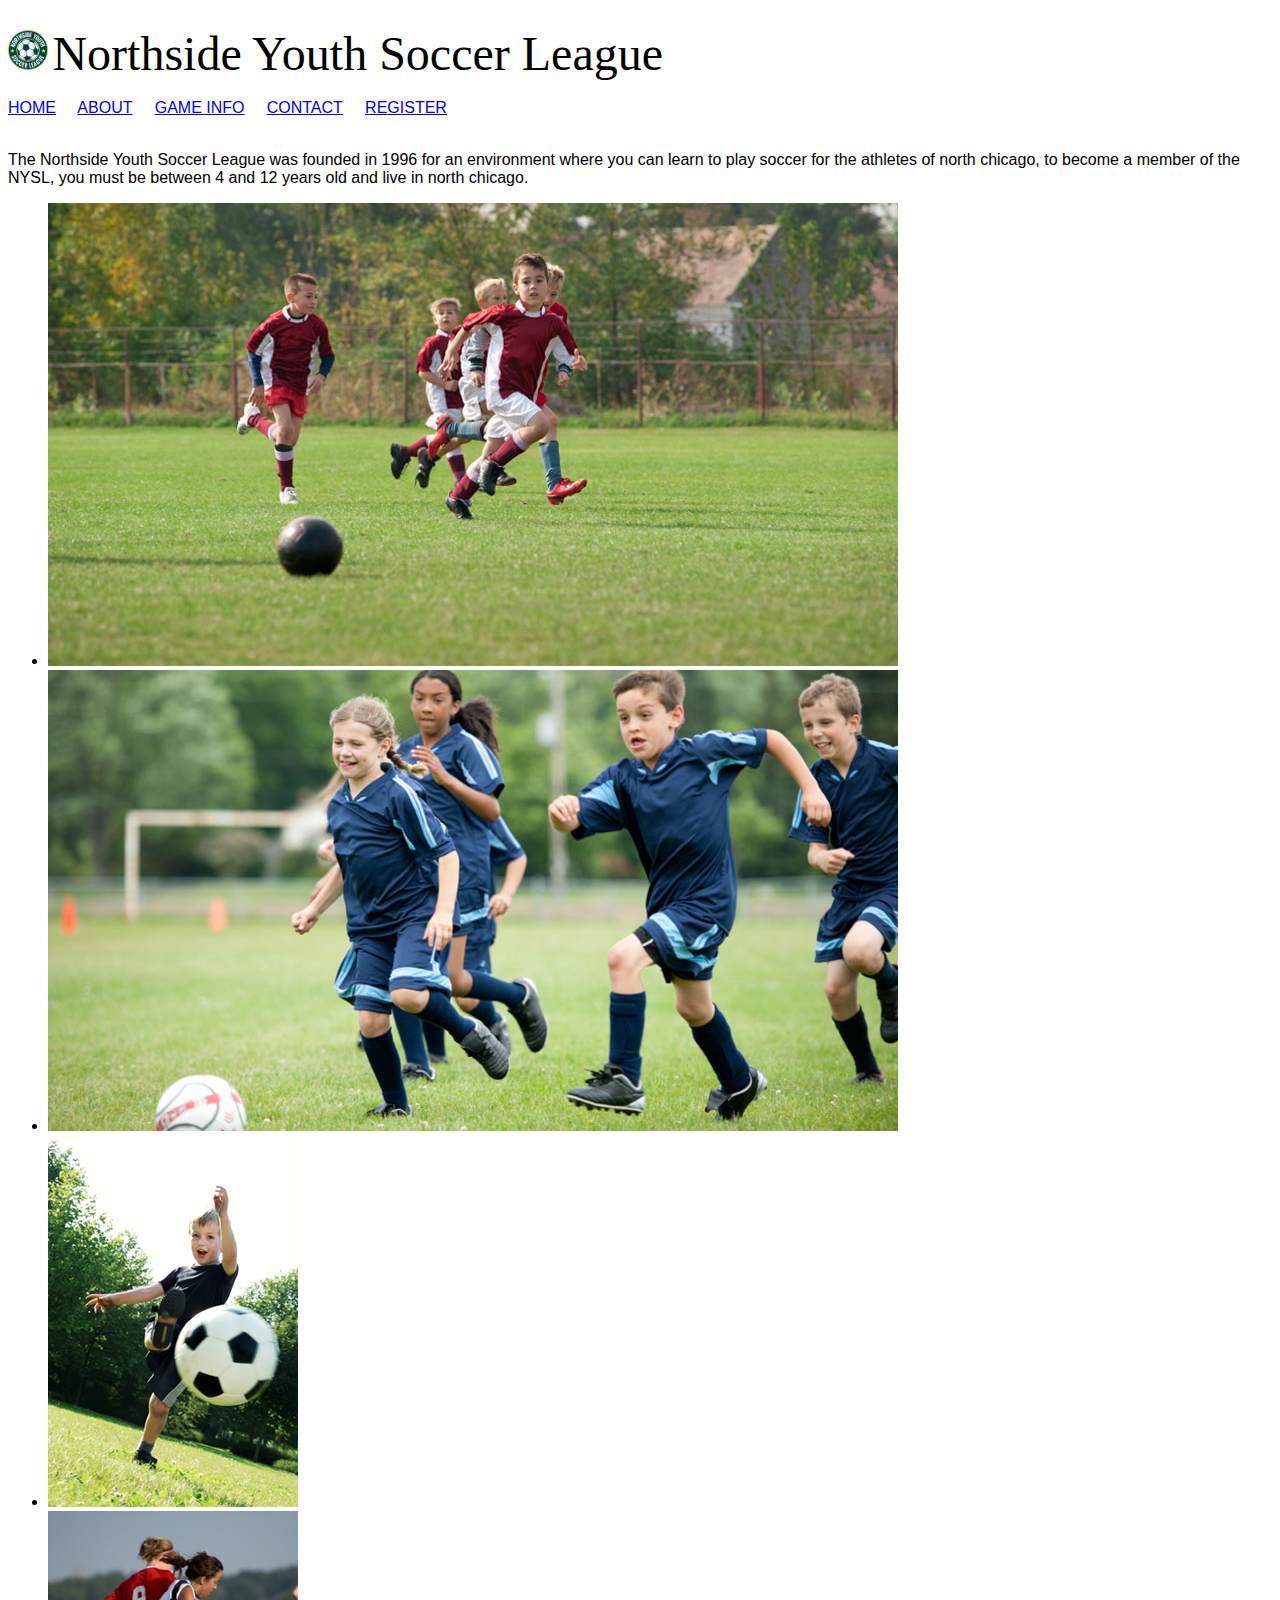
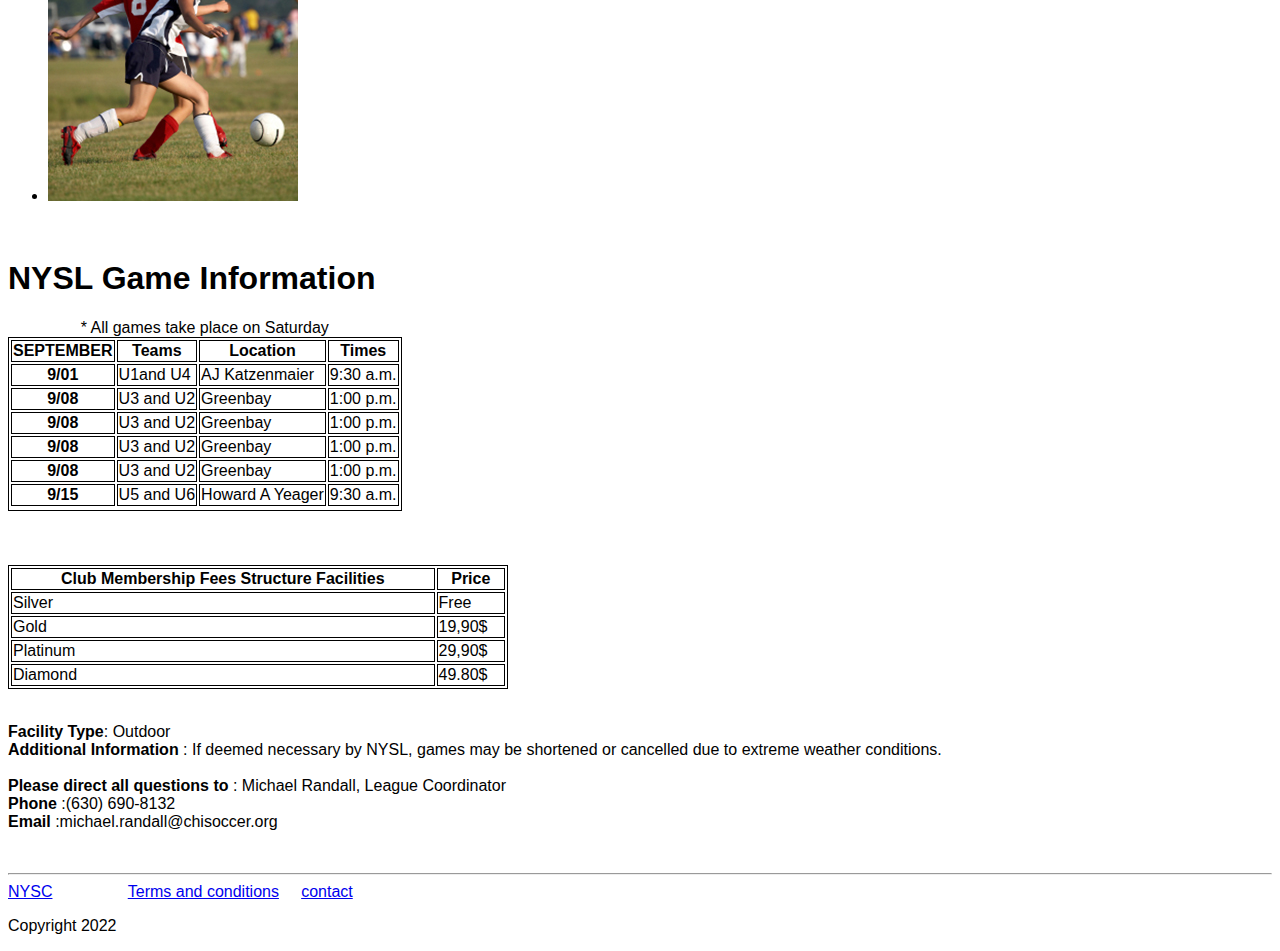
<file: index.html>
<!DOCTYPE html>
<html>
<head>
    <title>Tarea 4</title>
    <link rel="stylesheet" href="css/style.css">
</head>
<body>



    <br />

		<img src="img/nysl_logo.png" alt="nysl_logo.png" style="width: 40px;">
		<font face="Lato" size="7">Northside Youth Soccer League</font>

		<br><br>

		
			<a href="index.html">HOME</a>&nbsp;&nbsp;&nbsp;&nbsp;
			<a href="about.html">ABOUT</a>&nbsp;&nbsp;&nbsp;&nbsp;
      <a href="game-info.html">GAME INFO</a>&nbsp;&nbsp;&nbsp;&nbsp;
      <a href="contact.html">CONTACT</a>&nbsp;&nbsp;&nbsp;&nbsp;
      <a href="register.html">REGISTER</a>&nbsp;&nbsp;&nbsp;&nbsp;

    </font>
	</h1>

<br><br>
<p>The Northside Youth Soccer League was founded in 1996 for an environment where you can learn to play soccer for the athletes of north chicago, to become a member of the NYSL, you must be between 4 and 12 years old and live in north chicago.</p>
	
	<ul class="galeria">
		<li><a href="img/design1_image1.jpg"><img src="img/design1_image1.jpg"></a></li>
		<li><a href="img/design2_image1.jpg"><img src="img/design2_image1.jpg"></a></li>
		<li><a href="img/soccer_image1.jpg"><img src="img/soccer_image1.jpg"></a></li>
		<li><a href="img/soccer_image2.jpg"><img src="img/soccer_image2.jpg"></a></li>
	</ul>

	
	
	
	

  
 <!-- ta es tabla simple -->

<br

<h>
<h1>NYSL Game Information</h1>
 <table summary="Northside Youth Soccer League">
  
     <caption>* All games take place on Saturday</caption>
     <thead>
       <tr>
         <th scope="col">SEPTEMBER</th>
         <th scope="col">Teams</th>
         <th scope="col">Location</th>
         <th scope="col">Times</th>
       </tr>
     </thead>
     <tbody>
       <tr>
         <th scope="row">9/01</th>
         <td>U1and U4</td>
         <td>AJ Katzenmaier</td>
         <td>9:30 a.m.</td>
       </tr>
       <tr>
         <th scope="row">9/08</th>
         <td>U3 and U2</td>
         <td>Greenbay</td>
         <td>1:00 p.m.</td>
       </tr>

       <tr>
        <th scope="row">9/08</th>
        <td>U3 and U2</td>
        <td>Greenbay</td>
        <td>1:00 p.m.</td>
      </tr>

       
       <tr>
        <th scope="row">9/08</th>
        <td>U3 and U2</td>
        <td>Greenbay</td>
        <td>1:00 p.m.</td>
      </tr>

      <tr>
        <th scope="row">9/08</th>
        <td>U3 and U2</td>
        <td>Greenbay</td>
        <td>1:00 p.m.</td>
      </tr>


       <tr>
         <th scope="row">9/15</th>
         <td>U5 and U6</td>
         <td>Howard A Yeager</td>
         <td>9:30 a.m.</td>
       </tr>
       <tfoot></tfoot>
     </tbody>
     <tfoot>
       <tr>
       </tr>
     </tfoot>
   </table>

<br>
<br>
<br>

    <table style="width: 500px;">
        <thead>
            <tr>
                <th>Club Membership Fees Structure Facilities</th>
                <th>Price</th>
            </tr>
        </thead>
        <tbody>
            <tr>
                <td>Silver</td>
                <td>Free</td>
            </tr>
            <tr>
                <td>Gold</td>
                <td>19,90$</td>
            </tr>
            <tr>
                <td>Platinum</td>
                <td>29,90$</td>
            </tr>
        </tbody>
        <tfoot>
            <td>Diamond</td>
            <td>49.80$</td>
        </tfoot>
    </table>
   
    <br>

   <p>
    <strong>Facility Type</strong>: Outdoor
    <br>
    <strong>Additional Information</strong> : If deemed necessary by NYSL, games may be shortened or cancelled due to extreme weather conditions.
    <br>
    <br>
    <strong>Please direct all questions to</strong> : Michael Randall, League Coordinator
    <br>
    <strong>Phone</strong> :(630) 690-8132
    <br>
    <strong>Email</strong> :michael.randall@chisoccer.org
   </p>

    <br>
   


   
    <hr>

    
 <!-- foot -->
 <footer>
    <a href="index.html">NYSC</a> &nbsp;&nbsp;&nbsp;&nbsp;&nbsp;&nbsp;&nbsp;&nbsp;&nbsp;&nbsp;&nbsp;&nbsp;&nbsp;&nbsp;&nbsp;
    <a href="terms-of-service.html">Terms and conditions</a>&nbsp;&nbsp;&nbsp;&nbsp;
    <a href="contact.html">contact</a>
    <p>Copyright 2022</p>
</footer>


</body>
</html>
</file>
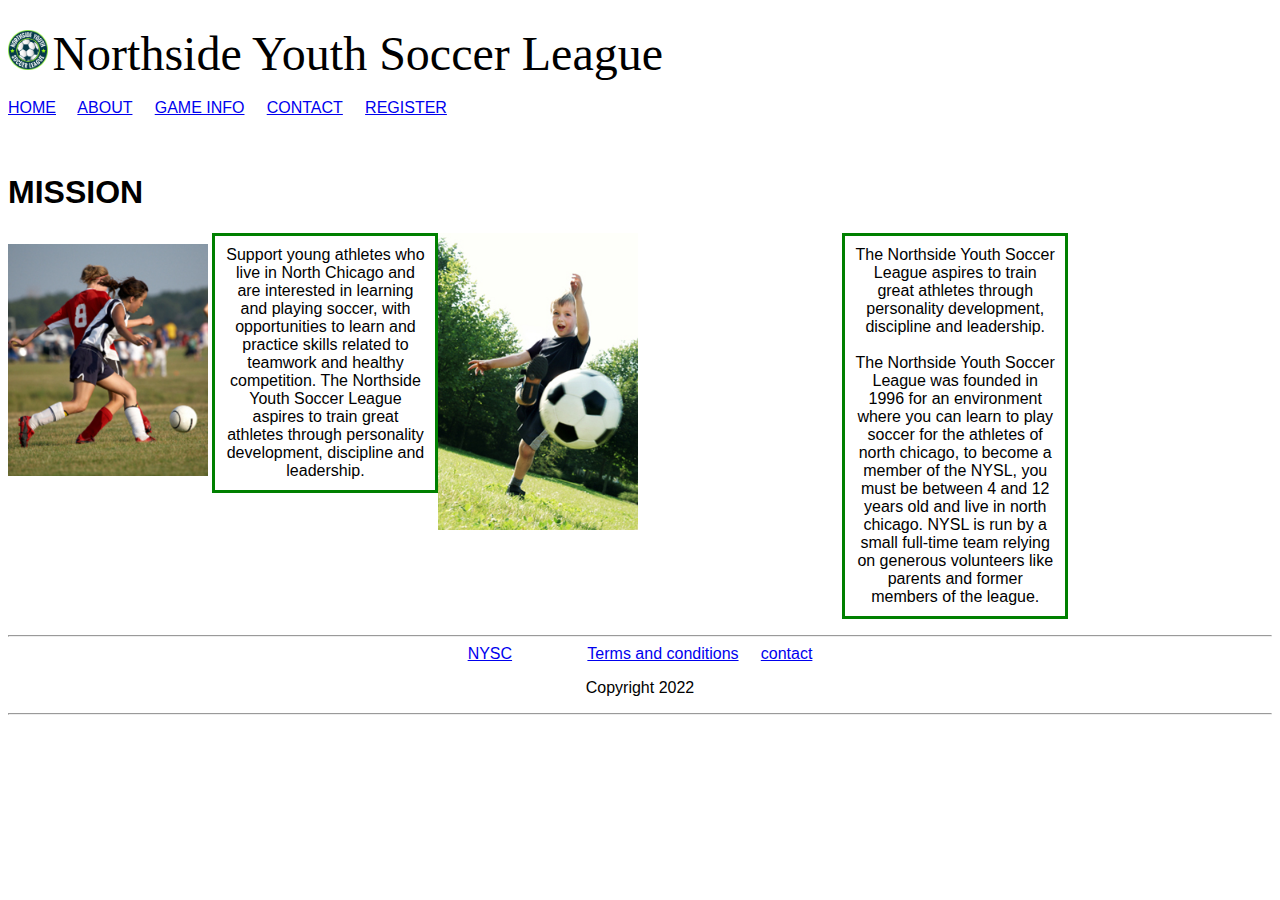
<file: about.html>
<!DOCTYPE html>
<html lang="en">
<head>
	<meta charset="utf-8">
	<title>
		Tarea 4
	</title>

    <title>Tarea 3</title>
    <link rel="stylesheet" href="css/style.css">
	
</head>
	<br />
	<img src="img/nysl_logo.png" alt="nysl_logo.png" style="width: 40px;">
	<font face="Lato" size="7">Northside Youth Soccer League</font>

		<br><br>

		<a href="index.html">HOME</a>&nbsp;&nbsp;&nbsp;&nbsp;
		<a href="about.html">ABOUT</a>&nbsp;&nbsp;&nbsp;&nbsp;
 	 	<a href="game-info.html">GAME INFO</a>&nbsp;&nbsp;&nbsp;&nbsp;
	 	 <a href="contact.html">CONTACT</a>&nbsp;&nbsp;&nbsp;&nbsp;
 		 <a href="register.html">REGISTER</a>&nbsp;&nbsp;&nbsp;&nbsp;
	</font>
	</h1>
	</h3>
	<br /><br /><br />
	<H1>MISSION</H1>												</div>
	<div class="container">
		<div class="left"><img src="img/soccer_image2.jpg" alt="" width="200px;"> 

		<div class="center">Support young athletes who live in North Chicago and are interested in learning and playing soccer,
			with opportunities to learn and practice skills related to teamwork and healthy competition.
			The Northside Youth Soccer League aspires to train great athletes through personality development,
			discipline and leadership.</div>

		<div class="right"></div>

		<div class="clear"></div>
	  </div>

	  <div class="container">
		<div class="left"><img src="img/soccer_image1.jpg" alt="" width="200px;"> 
		</div>

		<div class="center">The Northside Youth Soccer League aspires to train great athletes through personality development,
			discipline and leadership.
		<br>
		<br>
		The Northside Youth Soccer League was founded in 1996
		for an environment where you can learn to play soccer
		for the athletes of north chicago, to become a member of the NYSL,
		you must be between 4 and 12 years old and live in north chicago.
		NYSL is run by a small full-time team relying on generous volunteers
		like parents and former members of the league.
		</div>

		<div class="right"></div>

		<div class="clear"></div>
	  </div>
	
	<P>			
	</P>
	
	<div>




	
     <!-- foot -->
	 <footer>
		<hr>
		<a href="index.html">NYSC</a> &nbsp;&nbsp;&nbsp;&nbsp;&nbsp;&nbsp;&nbsp;&nbsp;&nbsp;&nbsp;&nbsp;&nbsp;&nbsp;&nbsp;&nbsp;
		<a href="terms-of-service.html">Terms and conditions</a>&nbsp;&nbsp;&nbsp;&nbsp;
		<a href="contact.html">contact</a>
		<p>Copyright 2022</p>
		<hr>
	</footer>
	

</body>
</html>
</file>
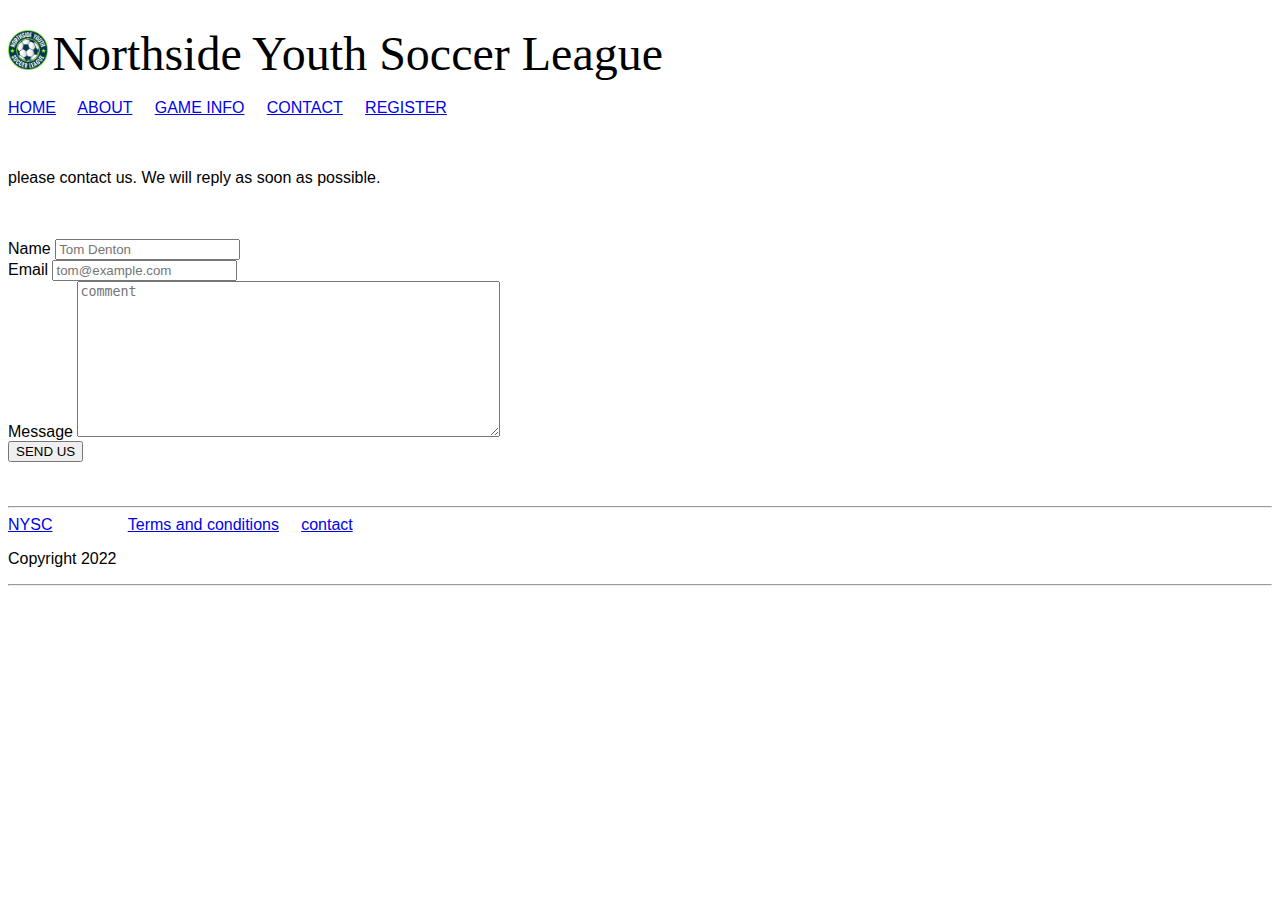
<file: contact.html>
<!DOCTYPE html>
<html lang="en">
<head>
	<meta charset="utf-8">

    <title>Tarea 4</title>
    <link rel="stylesheet" href="css/style.css">


</head>
	<br />
		<img src="img/nysl_logo.png" alt="nysl_logo.png" style="width: 40px;">
		<font face="Lato" size="7">Northside Youth Soccer League</font>

		<br><br>

		<a href="index.html">HOME</a>&nbsp;&nbsp;&nbsp;&nbsp;
		<a href="about.html">ABOUT</a>&nbsp;&nbsp;&nbsp;&nbsp;
  <a href="game-info.html">GAME INFO</a>&nbsp;&nbsp;&nbsp;&nbsp;
  <a href="contact.html">CONTACT</a>&nbsp;&nbsp;&nbsp;&nbsp;
  <a href="register.html">REGISTER</a>&nbsp;&nbsp;&nbsp;&nbsp;
		</font>
	</h1>
		<br /><br /><br />
		
		<p>

		please contact us. We will reply as soon as possible.

	</p>
	
	</h3>
	<br /><br />
	</h1>

	</h3>
	
    <form action="/form" method="POST">
        <label for="nombre">Name</label>
        <input value="" type="text" id="name" name="" placeholder="Tom Denton" />
        <br>
        <label for="apellido">Email</label>
        <input value="" type="text" id="apelli" name="apellido" placeholder="tom@example.com" />
        <br>
        <label for="comentario">Message</label>
        <textarea cols="50" rows="10" id="comentario" placeholder="comment" name=""></textarea>
        <br>
        <button type="submit">SEND US</button>
    </form>

		<br><br>
	


     <!-- foot -->
	 <footer>
		<hr>
		<a href="index.html">NYSC</a> &nbsp;&nbsp;&nbsp;&nbsp;&nbsp;&nbsp;&nbsp;&nbsp;&nbsp;&nbsp;&nbsp;&nbsp;&nbsp;&nbsp;&nbsp;
		<a href="terms-of-service.html">Terms and conditions</a>&nbsp;&nbsp;&nbsp;&nbsp;
		<a href="contact.html">contact</a>
		<p>Copyright 2022</p>
		<hr>
	</footer>
	

</body>
</html>
</file>
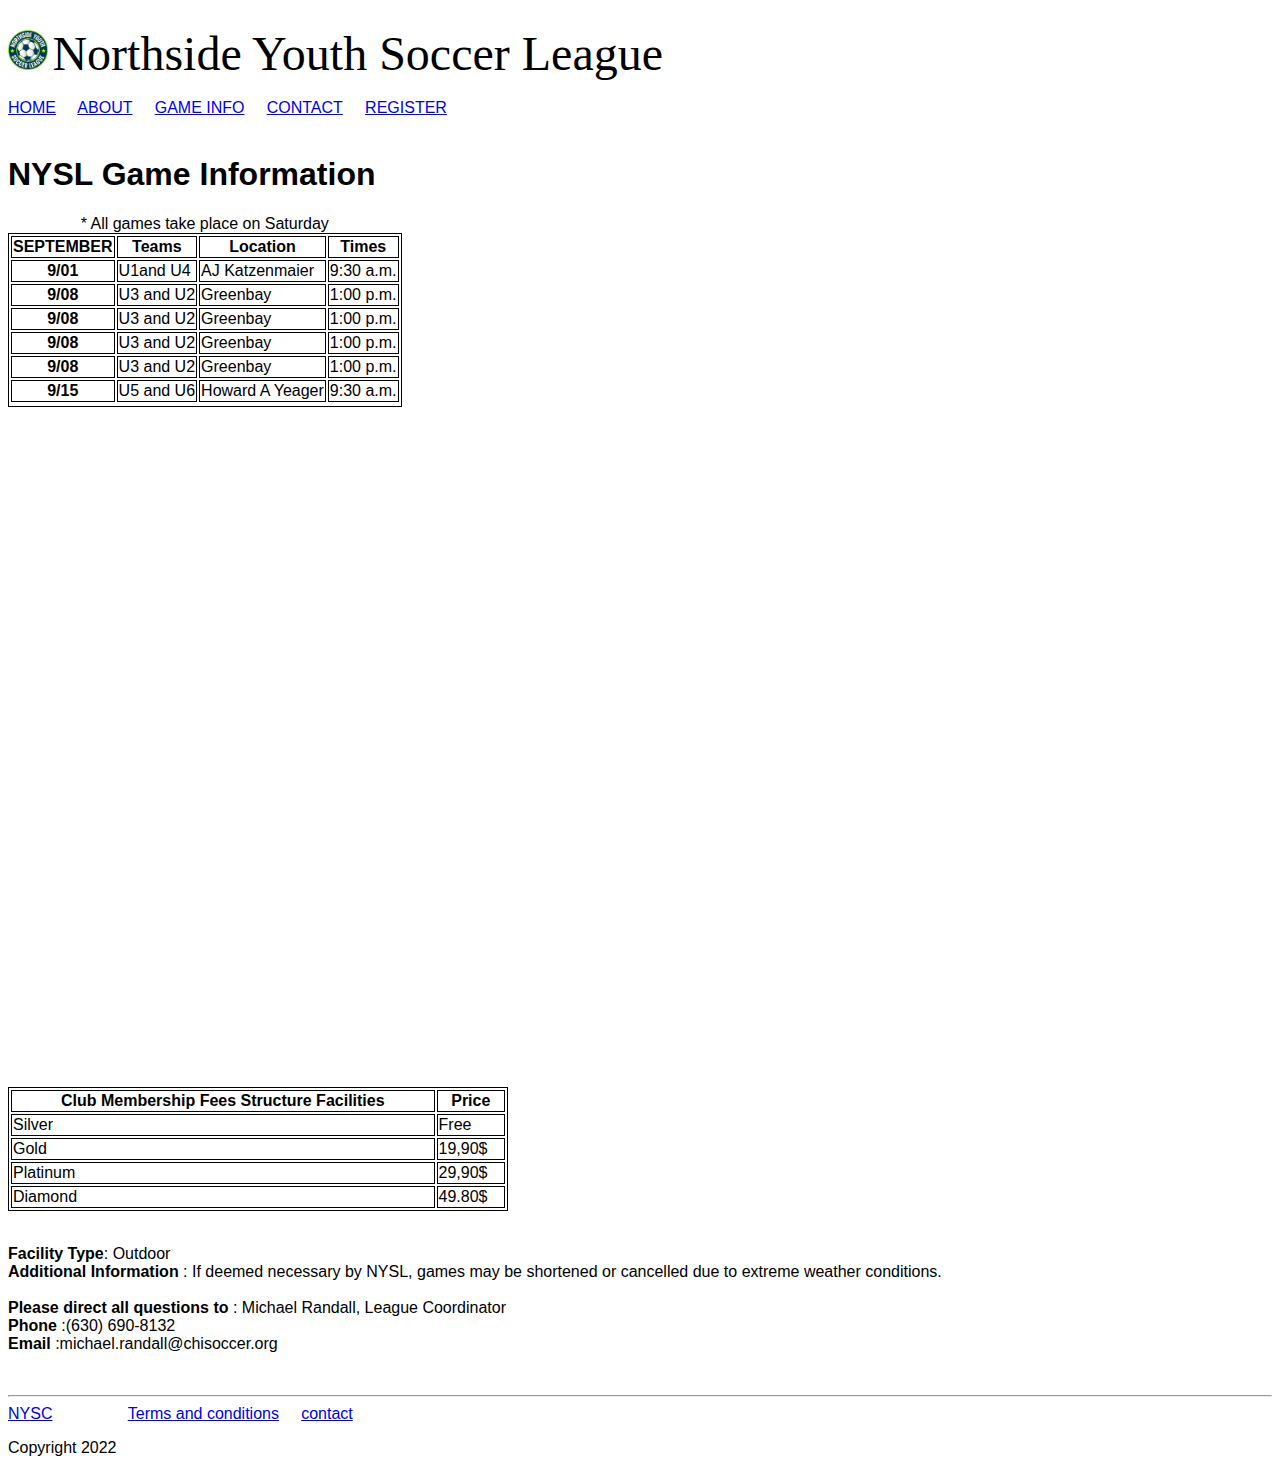
<file: game-info.html>
<!DOCTYPE html>
<html>
<head>
    <title>Tarea 4</title>
    <link rel="stylesheet" href="css/style.css">
</head>
<body>



    <br />

		<img src="img/nysl_logo.png" alt="nysl_logo.png" style="width: 40px;">
		<font face="Lato" size="7">Northside Youth Soccer League</font>

		<br><br>

		
    <a href="index.html">HOME</a>&nbsp;&nbsp;&nbsp;&nbsp;
    <a href="about.html">ABOUT</a>&nbsp;&nbsp;&nbsp;&nbsp;
    <a href="game-info.html">GAME INFO</a>&nbsp;&nbsp;&nbsp;&nbsp;
    <a href="contact.html">CONTACT</a>&nbsp;&nbsp;&nbsp;&nbsp;
    <a href="register.html">REGISTER</a>&nbsp;&nbsp;&nbsp;&nbsp;
  </font>
	</h1>


  <div>
      

  </div>

  
 <!-- ta es tabla simple -->

<br

<h>
<h1>NYSL Game Information</h1>
 <table summary="Northside Youth Soccer League">
  
     <caption>* All games take place on Saturday</caption>
     <thead>
       <tr>
         <th scope="col">SEPTEMBER</th>
         <th scope="col">Teams</th>
         <th scope="col">Location</th>
         <th scope="col">Times</th>
       </tr>
     </thead>
     <tbody>
       <tr>
         <th scope="row">9/01</th>
         <td>U1and U4</td>
         <td>AJ Katzenmaier</td>
         <td>9:30 a.m.</td>
       </tr>
       <tr>
         <th scope="row">9/08</th>
         <td>U3 and U2</td>
         <td>Greenbay</td>
         <td>1:00 p.m.</td>
       </tr>

       <tr>
        <th scope="row">9/08</th>
        <td>U3 and U2</td>
        <td>Greenbay</td>
        <td>1:00 p.m.</td>
      </tr>

       
       <tr>
        <th scope="row">9/08</th>
        <td>U3 and U2</td>
        <td>Greenbay</td>
        <td>1:00 p.m.</td>
      </tr>

      <tr>
        <th scope="row">9/08</th>
        <td>U3 and U2</td>
        <td>Greenbay</td>
        <td>1:00 p.m.</td>
      </tr>


       <tr>
         <th scope="row">9/15</th>
         <td>U5 and U6</td>
         <td>Howard A Yeager</td>
         <td>9:30 a.m.</td>
       </tr>
       <tfoot></tfoot>
     </tbody>
     <tfoot>
       <tr>
       </tr>
     </tfoot>
   </table>

<br>


<iframe src="https://www.google.com/maps/embed?pb=!1m18!1m12!1m3!1d1716.3625603919613!2d-87.86385567659002!3d42.32602404133847!2m3!1f0!2f0!3f0!3m2!1i1024!2i768!4f13.1!3m3!1m2!1s0x880f932fbc6ba7cd%3A0xcf2bbe275c6da815!2sAJ%20Katzenmaier%20Academy!5e0!3m2!1ses-419!2scl!4v1641868883578!5m2!1ses-419!2scl" width="400" height="300" style="border:0;" allowfullscreen="" loading="lazy"></iframe>

<br><br>

<iframe src="https://www.google.com/maps/embed?pb=!1m18!1m12!1m3!1d11801.080246623285!2d-87.86263583022462!3d42.31543830000001!2m3!1f0!2f0!3f0!3m2!1i1024!2i768!4f13.1!3m3!1m2!1s0x880feccac26b07c5%3A0x8b51fa5d6efe771a!2sHoward%20A.%20Yeager%20School%20(PREK-K)!5e0!3m2!1ses-419!2scl!4v1641869018269!5m2!1ses-419!2scl" width="400" height="300" style="border:0;" allowfullscreen="" loading="lazy"></iframe>

<br><br>
<br>

    <table style="width: 500px;">
        <thead>
            <tr>
                <th>Club Membership Fees Structure Facilities</th>
                <th>Price</th>
            </tr>
        </thead>
        <tbody>
            <tr>
                <td>Silver</td>
                <td>Free</td>
            </tr>
            <tr>
                <td>Gold</td>
                <td>19,90$</td>
            </tr>
            <tr>
                <td>Platinum</td>
                <td>29,90$</td>
            </tr>
        </tbody>
        <tfoot>
            <td>Diamond</td>
            <td>49.80$</td>
        </tfoot>
    </table>
   
    <br>

   <p>
    <strong>Facility Type</strong>: Outdoor
    <br>
    <strong>Additional Information</strong> : If deemed necessary by NYSL, games may be shortened or cancelled due to extreme weather conditions.
    <br>
    <br>
    <strong>Please direct all questions to</strong> : Michael Randall, League Coordinator
    <br>
    <strong>Phone</strong> :(630) 690-8132
    <br>
    <strong>Email</strong> :michael.randall@chisoccer.org
   </p>

    <br>
   


   
    <hr>

    
 <!-- foot -->
 <footer>
    <a href="index.html">NYSC</a> &nbsp;&nbsp;&nbsp;&nbsp;&nbsp;&nbsp;&nbsp;&nbsp;&nbsp;&nbsp;&nbsp;&nbsp;&nbsp;&nbsp;&nbsp;
    <a href="terms-of-service.html">Terms and conditions</a>&nbsp;&nbsp;&nbsp;&nbsp;
    <a href="contact.html">contact</a>
    <p>Copyright 2022</p>
</footer>


</body>
</html>
</file>
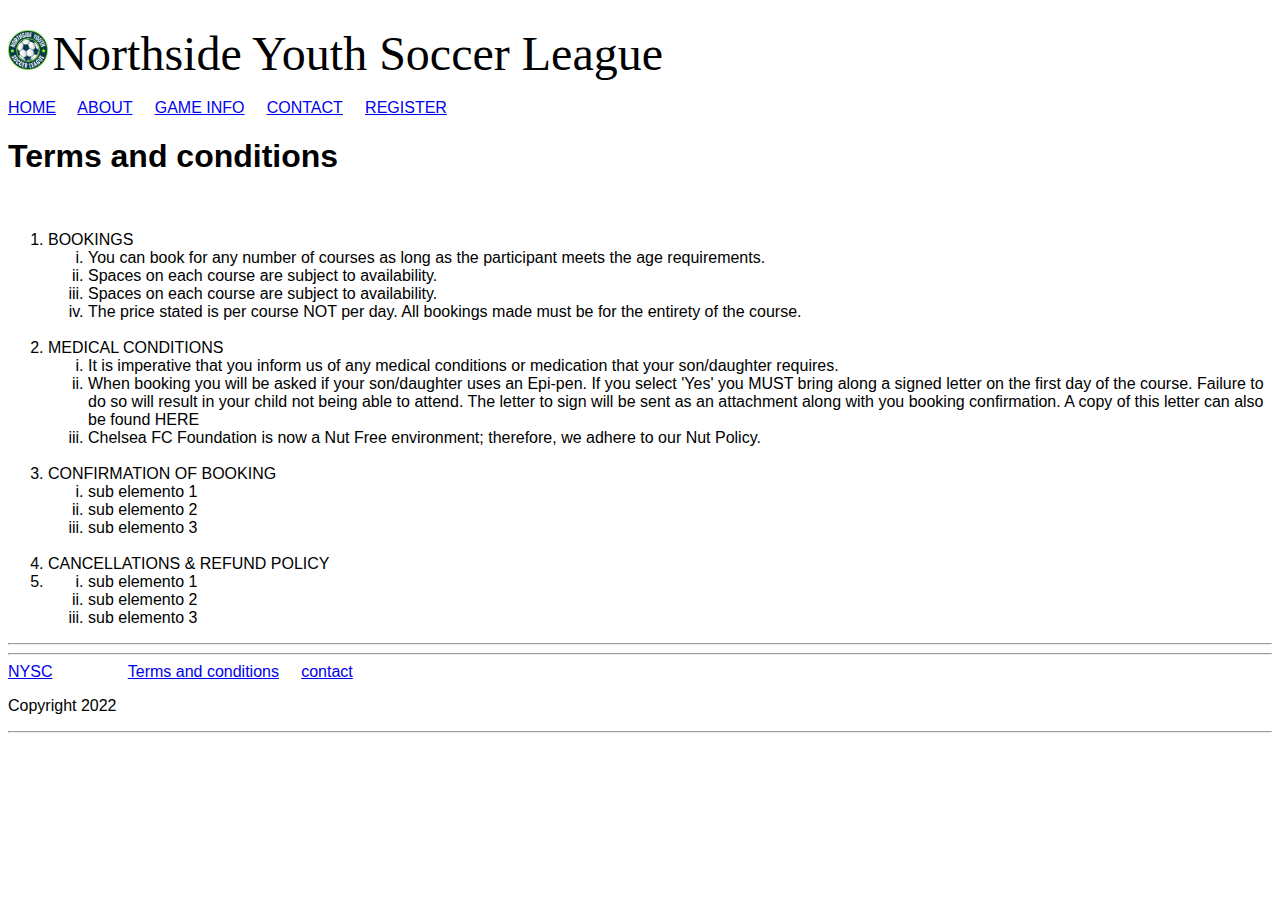
<file: terms-of-service.html>
<!DOCTYPE html>
<html>
<head>
    <title>Tarea 4</title>
    <link rel="stylesheet" href="css/style.css">
  
  <style>
        table, th, td {
            border: 1px solid black;
        }
    </style>
</head>
<body>
    <br />

		<img src="img/nysl_logo.png" alt="nysl_logo" style="width: 40px;">
		<font face="Lato" size="7">Northside Youth Soccer League</font>

		<br><br>

        <a href="index.html">HOME</a>&nbsp;&nbsp;&nbsp;&nbsp;
        <a href="about.html">ABOUT</a>&nbsp;&nbsp;&nbsp;&nbsp;
  <a href="game-info.html">GAME INFO</a>&nbsp;&nbsp;&nbsp;&nbsp;
  <a href="contact.html">CONTACT</a>&nbsp;&nbsp;&nbsp;&nbsp;
  <a href="register.html">REGISTER</a>&nbsp;&nbsp;&nbsp;&nbsp;
        </font>
	</h1>

 <!-- ta es tabla simple -->

<br

<h1>
<h1>Terms and conditions</h1>


    <br>
   

    <!-- ol es lista ordenada -->
    <ol>
        <li value="1">BOOKINGS</li>
        <ol>
            <li style="list-style-type: lower-roman;">You can book for any number of courses as long as the participant meets the age requirements.</li>
            <li style="list-style-type: lower-roman;">Spaces on each course are subject to availability.</li>
            <li style="list-style-type: lower-roman;">Spaces on each course are subject to availability.</li>
            <li style="list-style-type: lower-roman;">The price stated is per course NOT per day. All bookings made must be for the entirety of the course.</li><br>
        </ol>

        <li>MEDICAL CONDITIONS</li>
        <ol>
            <li style="list-style-type: lower-roman;"> It is imperative that you inform us of any medical conditions or medication that your son/daughter requires.</li>
            <li style="list-style-type: lower-roman;">When booking you will be asked if your son/daughter uses an Epi-pen. If you select 'Yes' you MUST bring along a signed letter on the first day of the course. Failure to do so will result in your child not being able to attend. The letter to sign will be sent as an attachment along with you booking confirmation. A copy of this letter can also be found HERE</li>
            <li style="list-style-type: lower-roman;">Chelsea FC Foundation is now a Nut Free environment; therefore, we adhere to our Nut Policy.</li><br>
        </ol>

        <li>CONFIRMATION OF BOOKING</li>
        <ol>
            <li style="list-style-type: lower-roman;">sub elemento 1</li>
            <li style="list-style-type: lower-roman;">sub elemento 2</li>
            <li style="list-style-type: lower-roman;">sub elemento 3</li><br>
        </ol>

        <li>CANCELLATIONS & REFUND POLICY</li>
        <li>
            <ol>
                <li style="list-style-type: lower-roman;">sub elemento 1</li>
                <li style="list-style-type: lower-roman;">sub elemento 2</li>
                <li style="list-style-type: lower-roman;">sub elemento 3</li>
            </ol>
        </li>
    </ol>





    <hr>


     <!-- foot -->
 <footer>
    <hr>
    <a href="index.html">NYSC</a> &nbsp;&nbsp;&nbsp;&nbsp;&nbsp;&nbsp;&nbsp;&nbsp;&nbsp;&nbsp;&nbsp;&nbsp;&nbsp;&nbsp;&nbsp;
    <a href="terms-of-service.html">Terms and conditions</a>&nbsp;&nbsp;&nbsp;&nbsp;
    <a href="contact.html">contact</a>
    <p>Copyright 2022</p>
    <hr>
</footer>
</file>
<file: css/style.css>
/* Responsive layout - when the screen is less than 800px wide, make the two columns stack on top of each other instead of next to each other */
  @media screen and (max-width: 800px) {
    .leftcolumn, .rightcolumn {
      width: 100%;
      padding: 0;
    }
  }


html {
  font-family: 'Montserrat', sans-serif;
}

body ´{
  margin: 0;
  background-color: aquamarine;
}


.center {
  margin: auto;
  width: 50%;
  border: 3px solid green;
  padding: 10px;
}


h1 {color: black

}

h2 {color: green;
}

h3 {color: blue;
}

h4 {color:red;
}


p.especial {
  color: black
}

p.texto {
  color: black
}

div P {
  color: black;
}

div h2, div h3 {color: black;

}

#fondo {background-color: rgba(255,0,0);
  opacity: 0.3;
}

.center {
  width: 200px;
  margin: 0 auto;
  background-color: rgb(255, 255, 255);

}

table, th, td {
  border: 1px solid black;
}


.container {right: 0; text-align: center;}

.container .left, .container .center, .container .right { display: inline-block; }

.container .left { float: left; }
.container .center { margin: 0 auto; }
.container .right { float: right; }
.clear { clear: both; }


.container {right: 0; text-align: center;}

.container .left, .container .center, .container .right { display: inline-block; }

.container .left { float: left; }
.container .center { margin: 0 auto; }
.container .right { float: right; }
.clear { clear: both; }
    font-family: Arial;
    padding: 20px;
    background: #f1f1f1;
  }
  
  /* Header/Blog Title */
  .header {
    padding: 30px;
    font-size: 40px;
    text-align: center;
    background: white;
  }
  
  /* Create two unequal columns that floats next to each other */
  /* Left column */
  .leftcolumn {
    float: left;
    width: 75%;
  }
  
  /* Right column */
  .rightcolumn {
    float: left;
    width: 25%;
    padding-left: 20px;
  }
  
  /* Fake image */
  .fakeimg {
    background-color: #aaa;
    width: 100%;
    padding: 20px;
  }
  
  /* Add a card effect for articles */
  .card {
    background-color: white;
    padding: 20px;
    margin-top: 20px;
  }
  
  /* Clear floats after the columns */
  .row:after {
    content: "";
    display: table;
    clear: both;
  }
  
  /* Footer */
  .footer {
    padding: 20px;
    text-align: center;
    background: #ddd;
    margin-top: 20px;
  }
</file>
